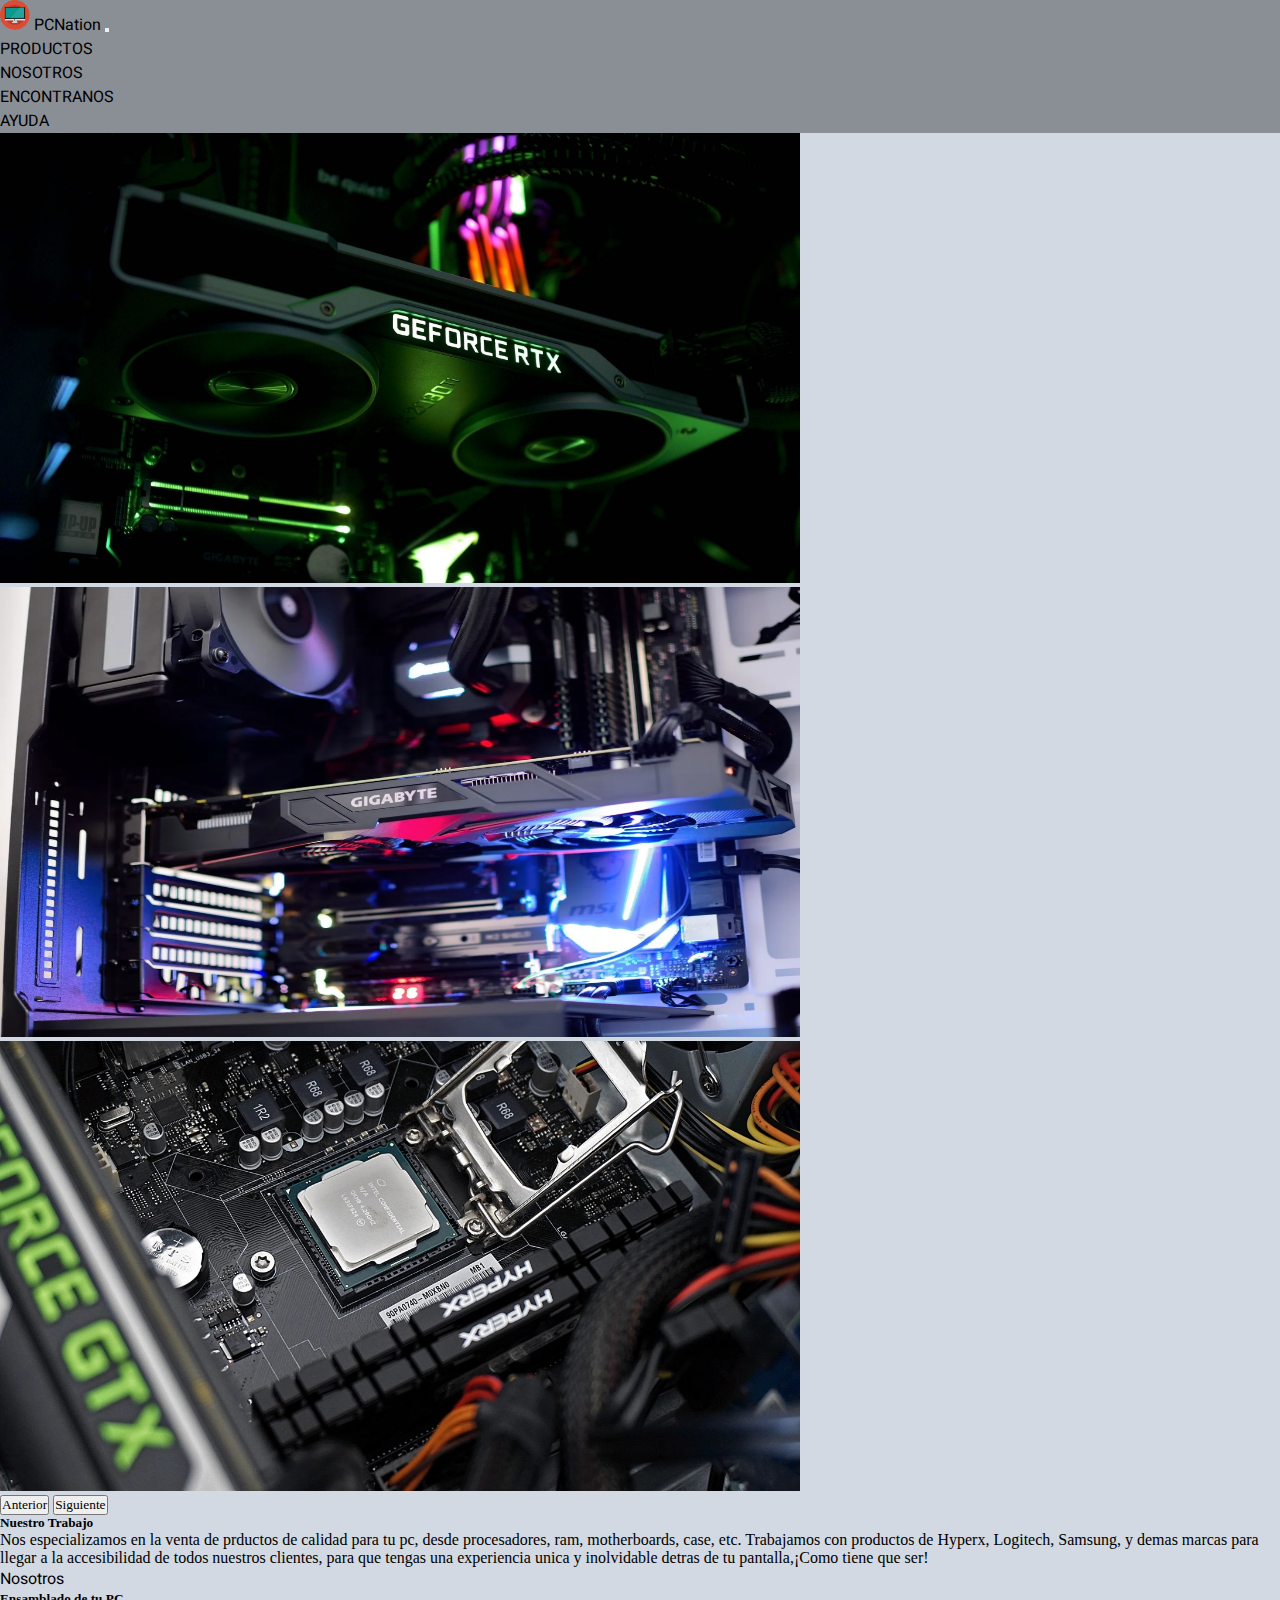
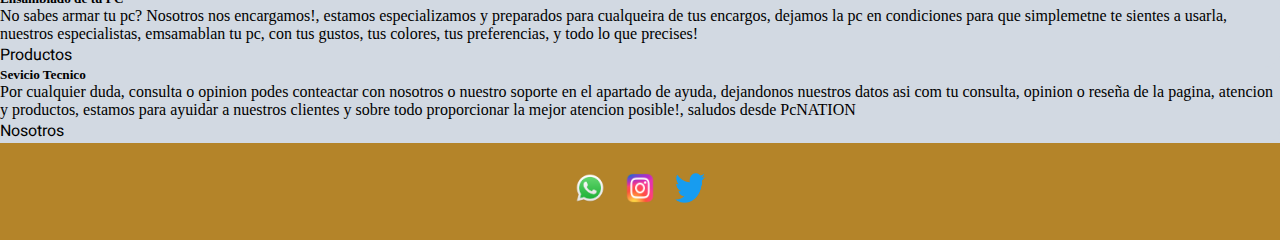
<file: index.html>
<!DOCTYPE html>
<html lang="en">
<head>
    <meta charset="UTF-8">
    <meta http-equiv="X-UA-Compatible" content="IE=edge">
    <meta name="viewport" content="width=device-width, initial-scale=1.0">
    <meta name="keywords" content="Componentes de PC,Computadoras de escritorio, Laptops, Accesorios de computador,Procesadores, Tarjetas gráficas, Memoria RAM, Discos duros, Tarjetas madre, Fuentes de poder,Monitores, Teclados, Ratones. Altavoces. Auriculares, Cables y adaptadores, Ensamblaje de PC, Configuraciones personalizadas, Ofertas especiales, Envío gratis, Garantía de calidad, Servicio al cliente, Pagos seguros">
    <meta name="description" content="Home de PcNation, una pagina encofcada en la venta y ensamblado de pc, asi como de software y hardware, con servicio, ayuda y atencion al cliente, nuestras sucursales y productos, donde podras ver de primera mano todo lo que tenemos para ofrecer y las distintas pagina que tienes por navegar dentro de nuestro sitio.">
    <link rel="stylesheet" href="/sass/style.css">
    <link href="https://cdn.jsdelivr.net/npm/bootstrap@5.1.3/dist/css/bootstrap.min.css" rel="stylesheet" integrity="sha384-1BmE4kWBq78iYhFldvKuhfTAU6auU8tT94WrHftjDbrCEXSU1oBoqyl2QvZ6jIW3" crossorigin="anonymous">
    <title>Tienda de ejemplo</title>
</head>
<body>
  <header class="position-sticky">
    <nav class="navbar navbar-expand-lg bg-body-tertiary">
      <div class="container-fluid">
        <a class="navbar-brand" href="/index.html">
          <img src="/imagenes/my-pc-icon-30.png" alt="PcNation Logo">
          PCNation
        </a>
        <button class="navbar-toggler" type="button" data-bs-toggle="collapse" data-bs-target="#navbarNav" aria-controls="navbarNav" aria-expanded="false" aria-label="Toggle navigation">
          <span class="navbar-toggler-icon bg-light"></span>
        </button>
        <div class="collapse navbar-collapse" id="navbarNav">
          <ul class="navbar-nav">
            <li class="nav-item">
              <a class="nav-link active text-black" aria-current="page" href="/paginas/productos.html">PRODUCTOS</a>
            </li>
            <li class="nav-item">
              <a class="nav-link text-black" href="/paginas/nosotros.html">NOSOTROS</a>
            </li>
            <li class="nav-item">
              <a class="nav-link text-black" href="/paginas/encontranos.html">ENCONTRANOS</a>
            </li>
            <li class="nav-item">
              <a class="nav-link text-black" href="/paginas/ayuda.html">AYUDA</a>
            </li>            
        </ul>
      </div>
    </div>
    </nav>
  </header>
    
    <div id="carouselExampleFade" class="carousel slide carousel-fade" data-bs-ride="carousel">
        <div class="carousel-inner">
          <div class="carousel-item active">
            <img src="/imagenes/img-AQE0WPx4lGUQbpey.jpg" class="d-block w-100 img-fluid" alt="...">
          </div>
          <div class="carousel-item">
            <img src="/imagenes/componentes-te-interesa-actualizar-quieres-mejorar-experiencia-gaming-pc-2491809.webp" class="d-block w-100 img-fluid" alt="...">
          </div>
          <div class="carousel-item">
            <img src="/imagenes/1366_2000.jpg" class="d-block w-100 img-fluid" alt="...">
          </div>
        </div>
        <button class="carousel-control-prev" type="button" data-bs-target="#carouselExampleFade" data-bs-slide="prev">
          <span class="carousel-control-prev-icon" aria-hidden="true"></span>
          <span class="visually-hidden">Anterior</span>
        </button>
        <button class="carousel-control-next" type="button" data-bs-target="#carouselExampleFade" data-bs-slide="next">
          <span class="carousel-control-next-icon" aria-hidden="true"></span>
          <span class="visually-hidden">Siguiente</span>
        </button>
      </div>

      <div class="container row">
        <div class="col-4">
          <div class="card-body">
            <h5 class="card-title">Nuestro Trabajo</h5>
            <p class="card-text" >   Nos especializamos en la venta de prductos de calidad para tu pc, desde procesadores, ram, motherboards, case, etc. Trabajamos con productos de Hyperx, Logitech, Samsung, y demas marcas para llegar a la accesibilidad de todos nuestros clientes, para que tengas una experiencia unica y inolvidable detras de tu pantalla,¡Como tiene que ser!</p>
            <a href="/paginas/nosotros.html" class="btn btn-primary bg-black">Nosotros</a>
          </div>
        </div>
        
        <div class="col-4">
          <div class="card-body">
              <h5 class="card-title">Ensamblado de tu PC</h5>
              <p class="card-text">No sabes armar tu pc? Nosotros nos encargamos!, estamos especializamos y preparados para cualqueira de tus encargos, dejamos la pc en condiciones para que simplemetne te sientes a usarla, nuestros especialistas, emsamablan tu pc, con tus gustos, tus colores, tus preferencias, y todo lo que precises!</p>
              <a href="/paginas/productos.html" class="btn btn-primary bg-black">Productos</a>
          </div>
        </div>

        <div class="col-4">
          <div class="card-body">
            <h5 class="card-title">Sevicio Tecnico</h5>
            <p class="card-text" >Por cualquier duda, consulta o opinion podes conteactar con nosotros o nuestro soporte en el apartado de ayuda, dejandonos nuestros datos asi com tu consulta, opinion o reseña de la pagina, atencion y productos, estamos para ayuidar a nuestros clientes y sobre todo proporcionar la mejor atencion posible!, saludos desde PcNATION</p>
            <a href="/paginas/nosotros.html" class="btn btn-primary bg-black">Nosotros</a>
          </div>
        </div>
      </div>


    <footer>
        <div class="logos-redes">
            <ul>
                <li><a href="https://www.whatsapp.com/?lang=es" target="_blank"><img class="img-whatsapp" src="/imagenes/600px-Whatsapp_logo_svg.png" alt="Whatsapp"></a></li>
                <li><a href="https://www.instagram.com/" target="_blank"><img class="img-instagram" src="/imagenes/Instagram-Logo-2016.png" alt="Instagram"></a></li>
                <li><a href="https://twitter.com/?lang=es" target="_blank"><img class="img-twitter" src="/imagenes/Twitter-logo.svg.png" alt="Twitter"></a></li>
            </ul>
        </div>
    </footer>
    
    <script src="https://cdn.jsdelivr.net/npm/bootstrap@5.1.3/dist/js/bootstrap.bundle.min.js" integrity="sha384-ka7Sk0Gln4gmtz2MlQnikT1wXgYsOg+OMhuP+IlRH9sENBO0LRn5q+8nbTov4+1p" crossorigin="anonymous"></script>

</body>
</html>
</file>
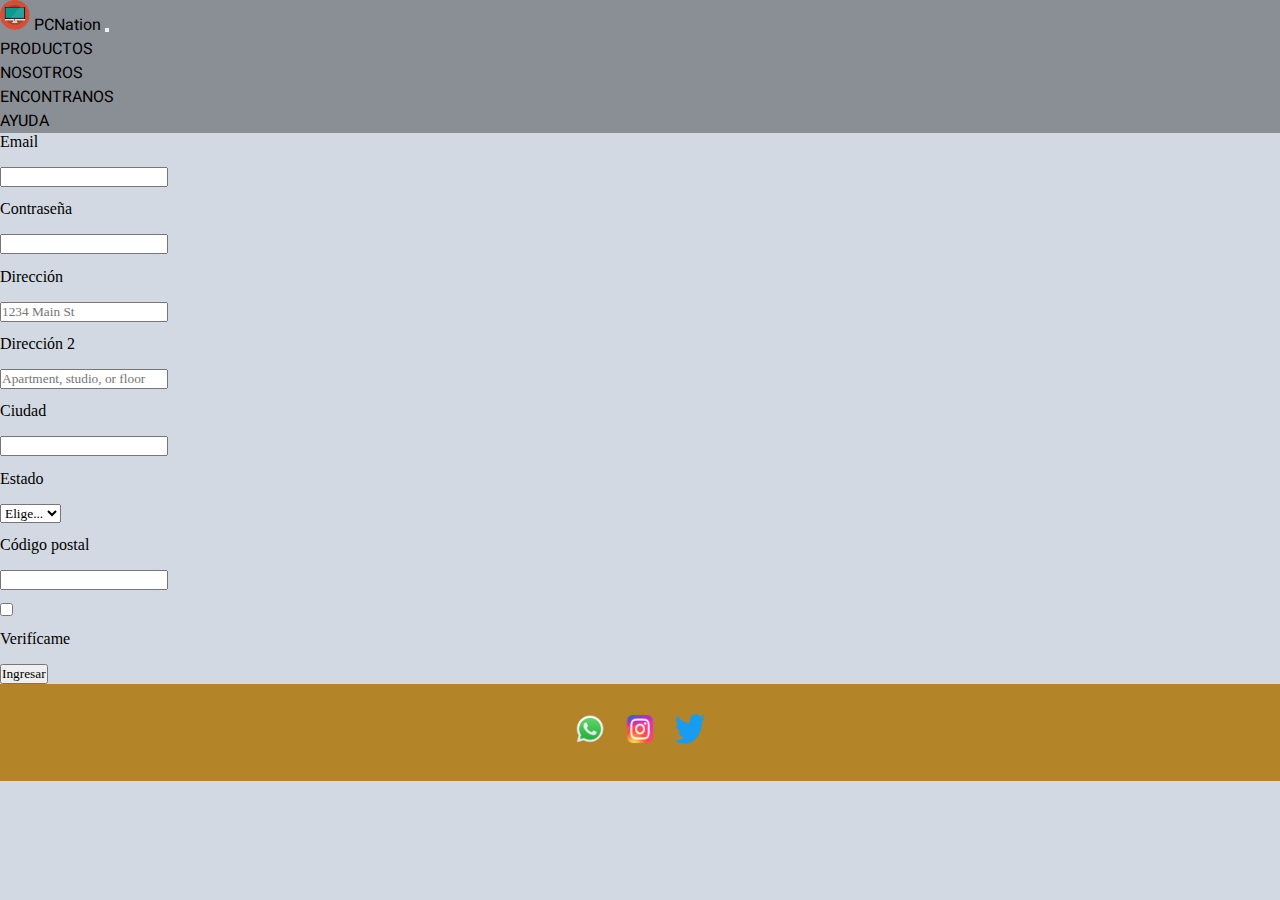
<file: paginas/ayuda.html>
<!DOCTYPE html>
<html lang="en">
<head>
    <meta charset="UTF-8">
    <meta http-equiv="X-UA-Compatible" content="IE=edge">
    <meta name="viewport" content="width=device-width, initial-scale=1.0">
    <meta name="keywords" content="Componentes de PC,Computadoras de escritorio, Laptops, Accesorios de computador,Procesadores, Tarjetas gráficas, Memoria RAM, Discos duros, Tarjetas madre, Fuentes de poder,Monitores, Teclados, Ratones. Altavoces. Auriculares, Cables y adaptadores, Ensamblaje de PC, Configuraciones personalizadas, Ofertas especiales, Envío gratis, Garantía de calidad, Servicio al cliente, Pagos seguros">
    <meta name="description" content="Pagina de Soporte y ayuda de PcNation, con atencion al cliente y un apartado de contacto donde podras presentar quejas, consultar, solicitar un reembolso o servicio tecnico">
    <link href="https://cdn.jsdelivr.net/npm/bootstrap@5.1.3/dist/css/bootstrap.min.css" rel="stylesheet" integrity="sha384-1BmE4kWBq78iYhFldvKuhfTAU6auU8tT94WrHftjDbrCEXSU1oBoqyl2QvZ6jIW3" crossorigin="anonymous">
    <link rel="stylesheet" href="/sass/style.css">
    <title>Ayuda</title>
</head>
<body>
  <header class="position-sticky">
    <nav class="navbar navbar-expand-lg bg-body-tertiary">
      <div class="container-fluid">
        <a class="navbar-brand" href="/index.html">
          <img src="/imagenes/my-pc-icon-30.png" alt="PcNation Logo">
          PCNation
        </a>
        <button class="navbar-toggler" type="button" data-bs-toggle="collapse" data-bs-target="#navbarNav" aria-controls="navbarNav" aria-expanded="false" aria-label="Toggle navigation">
          <span class="navbar-toggler-icon bg-light"></span>
        </button>
        <div class="collapse navbar-collapse" id="navbarNav">
          <ul class="navbar-nav">
            <li class="nav-item">
              <a class="nav-link active text-black" aria-current="page" href="oroductos">PRODUCTOS</a>
            </li>
            <li class="nav-item">
              <a class="nav-link text-black" href="nosotros.html">NOSOTROS</a>
            </li>
            <li class="nav-item">
              <a class="nav-link text-black" href="encontranos.html">ENCONTRANOS</a>
            </li>
            <li class="nav-item">
              <a class="nav-link text-black" href="ayuda.html">AYUDA</a>
            </li>            
        </ul>
      </div>
    </div>
    </nav>
  </header>


    <form class="row g-3">
        <div class="col-md-6">
          <label for="inputEmail4" class="form-label">Email</label>
          <input type="email" class="form-control" id="inputEmail4">
        </div>
        <div class="col-md-6">
          <label for="inputPassword4" class="form-label">Contraseña</label>
          <input type="password" class="form-control" id="inputPassword4">
        </div>
        <div class="col-12">
          <label for="inputAddress" class="form-label">Dirección</label>
          <input type="text" class="form-control" id="inputAddress" placeholder="1234 Main St">
        </div>
        <div class="col-12">
          <label for="inputAddress2" class="form-label">Dirección 2</label>
          <input type="text" class="form-control" id="inputAddress2" placeholder="Apartment, studio, or floor">
        </div>
        <div class="col-md-6">
          <label for="inputCity" class="form-label">Ciudad</label>
          <input type="text" class="form-control" id="inputCity">
        </div>
        <div class="col-md-4">
          <label for="inputState" class="form-label">Estado</label>
          <select id="inputState" class="form-select">
            <option selected>Elige...</option>
            <option>...</option>
          </select>
        </div>
        <div class="col-md-2">
          <label for="inputZip" class="form-label">Código postal</label>
          <input type="text" class="form-control" id="inputZip">
        </div>
        <div class="col-12">
          <div class="form-check">
            <input class="form-check-input" type="checkbox" id="gridCheck">
            <label class="form-check-label" for="gridCheck">
              Verifícame
            </label>
          </div>
        </div>
        <div class="col-12">
          <button type="submit" class="btn btn-primary">Ingresar</button>
        </div>
      </form>

    <footer>
        <div class="logos-redes">
            <ul>
                <li><a href="https://www.whatsapp.com/?lang=es" target="_blank"><img class="img-whatsapp" src="/imagenes/600px-Whatsapp_logo_svg.png" alt="Whatsapp"></a></li>
                <li><a href="https://www.instagram.com/" target="_blank"><img class="img-instagram" src="/imagenes/Instagram-Logo-2016.png" alt="Instagram"></a></li>
                <li><a href="https://twitter.com/?lang=es" target="_blank"><img class="img-twitter" src="/imagenes/Twitter-logo.svg.png" alt="Twitter"></a></li>
            </ul>
        </div>
    </footer>
    
    <script src="https://cdn.jsdelivr.net/npm/bootstrap@5.1.3/dist/js/bootstrap.bundle.min.js" integrity="sha384-ka7Sk0Gln4gmtz2MlQnikT1wXgYsOg+OMhuP+IlRH9sENBO0LRn5q+8nbTov4+1p" crossorigin="anonymous"></script>
</body>
</html>
</file>
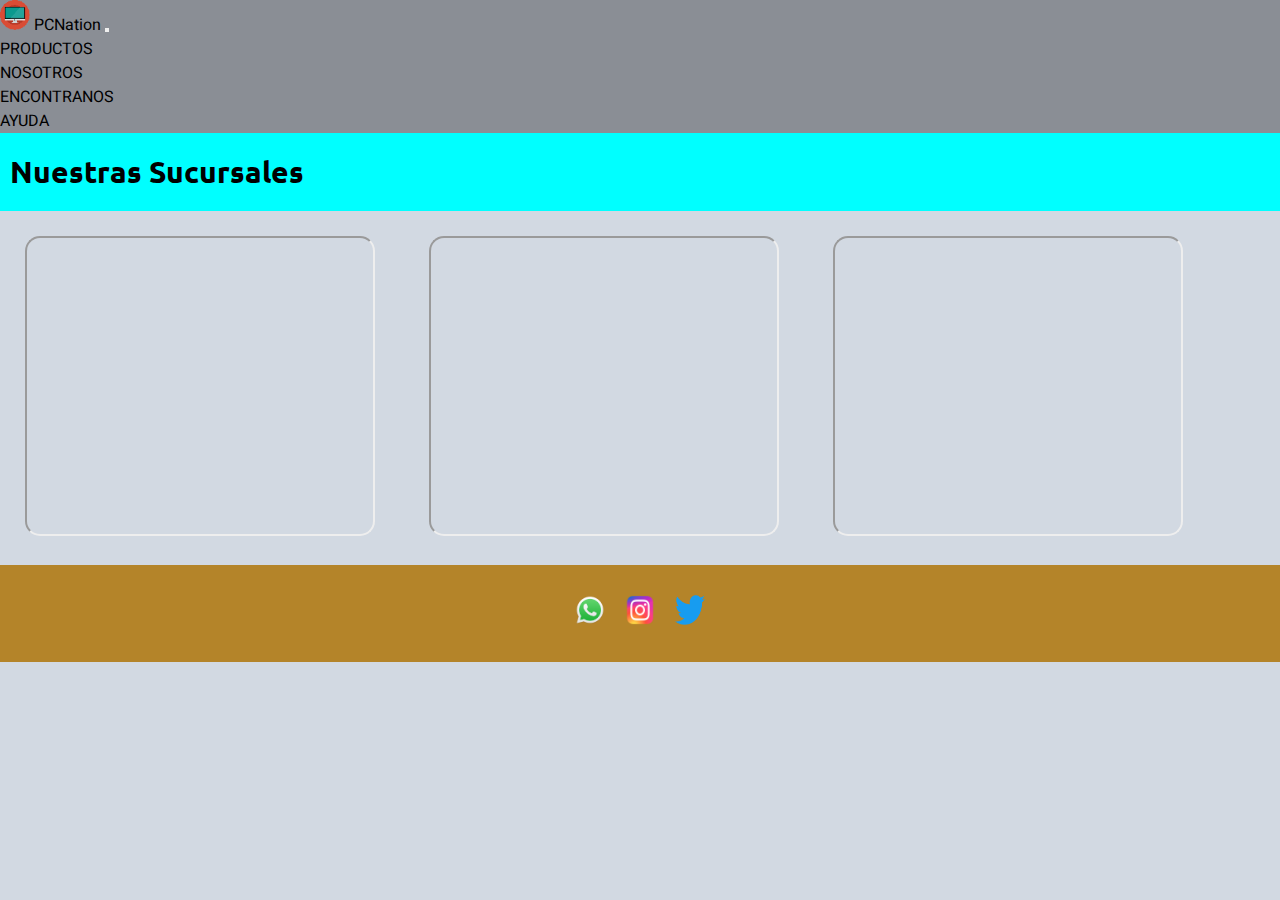
<file: paginas/encontranos.html>
<!DOCTYPE html>
<html lang="en">
<head>
    <meta charset="UTF-8">
    <meta http-equiv="X-UA-Compatible" content="IE=edge">
    <meta name="viewport" content="width=device-width, initial-scale=1.0">
    <meta name="keywords" content="Componentes de PC,Computadoras de escritorio, Laptops, Accesorios de computador,Procesadores, Tarjetas gráficas, Memoria RAM, Discos duros, Tarjetas madre, Fuentes de poder,Monitores, Teclados, Ratones. Altavoces. Auriculares, Cables y adaptadores, Ensamblaje de PC, Configuraciones personalizadas, Ofertas especiales, Envío gratis, Garantía de calidad, Servicio al cliente, Pagos seguros">
    <meta name="description" content="Pagina de PcNation que se ncarga de referirte a nuestras sucursales en caso de servicio tecnico o compra en mano, dandote un turno en alguno de nuestros locales donde podras comprar interactuar con nuestro servicio al cliente y consultar cualquier cosa para despejrar tus dudas sobre tu compra o servicio">
    <link href="https://cdn.jsdelivr.net/npm/bootstrap@5.1.3/dist/css/bootstrap.min.css" rel="stylesheet" integrity="sha384-1BmE4kWBq78iYhFldvKuhfTAU6auU8tT94WrHftjDbrCEXSU1oBoqyl2QvZ6jIW3" crossorigin="anonymous">
    <link rel="stylesheet" href="/sass/style.css">
    <title>Encontranos</title>
</head>
<body>
    <header class="position-sticky">
        <nav class="navbar navbar-expand-lg bg-body-tertiary">
          <div class="container-fluid">
            <a class="navbar-brand" href="/index.html">
              <img src="/imagenes/my-pc-icon-30.png" alt="PcNation Logo">
              PCNation
            </a>
            <button class="navbar-toggler" type="button" data-bs-toggle="collapse" data-bs-target="#navbarNav" aria-controls="navbarNav" aria-expanded="false" aria-label="Toggle navigation">
              <span class="navbar-toggler-icon bg-light"></span>
            </button>
            <div class="collapse navbar-collapse" id="navbarNav">
              <ul class="navbar-nav">
                <li class="nav-item">
                  <a class="nav-link active text-black" aria-current="page" href="productos.html">PRODUCTOS</a>
                </li>
                <li class="nav-item">
                  <a class="nav-link text-black" href="nosotros.html">NOSOTROS</a>
                </li>
                <li class="nav-item">
                  <a class="nav-link text-black" href="encontranos.html">ENCONTRANOS</a>
                </li>
                <li class="nav-item">
                  <a class="nav-link text-black" href="ayuda.html">AYUDA</a>
                </li>            
            </ul>
          </div>
        </div>
        </nav>
      </header>

    <main class="main-encontranos">
        <h2 class="titulo-encontranos">Nuestras Sucursales</h2>
    </main>

    <section class="sucursales">
        <div class="locales">
            <ul>
                <li class="local"><iframe src="https://www.google.com/maps/d/embed?mid=1WgHtLlBXBiNLTEOPA6yBO7spyE4&hl=en_US&ehbc=2E312F" width="640" height="480"></iframe>
                </li>
                <li class="local"><iframe src="https://www.google.com/maps/d/embed?mid=1WgHtLlBXBiNLTEOPA6yBO7spyE4&hl=en_US&ehbc=2E312F" width="640" height="480"></iframe>
                </li>
                <li class="local"><iframe src="https://www.google.com/maps/d/embed?mid=1WgHtLlBXBiNLTEOPA6yBO7spyE4&hl=en_US&ehbc=2E312F" width="640" height="480"></iframe>
                </li>
            </ul>
        </div>
    </section>

    <footer>
        <div class="logos-redes">
            <ul>
                <li><a href="https://www.whatsapp.com/?lang=es" target="_blank"><img class="img-whatsapp" src="/imagenes/600px-Whatsapp_logo_svg.png" alt="Whatsapp"></a></li>
                <li><a href="https://www.instagram.com/" target="_blank"><img class="img-instagram" src="/imagenes/Instagram-Logo-2016.png" alt="Instagram"></a></li>
                <li><a href="https://twitter.com/?lang=es" target="_blank"><img class="img-twitter" src="/imagenes/Twitter-logo.svg.png" alt="Twitter"></a></li>
            </ul>
        </div>
    </footer>
    

    <script src="https://cdn.jsdelivr.net/npm/bootstrap@5.1.3/dist/js/bootstrap.bundle.min.js" integrity="sha384-ka7Sk0Gln4gmtz2MlQnikT1wXgYsOg+OMhuP+IlRH9sENBO0LRn5q+8nbTov4+1p" crossorigin="anonymous"></script>
</body>
</html>
</file>
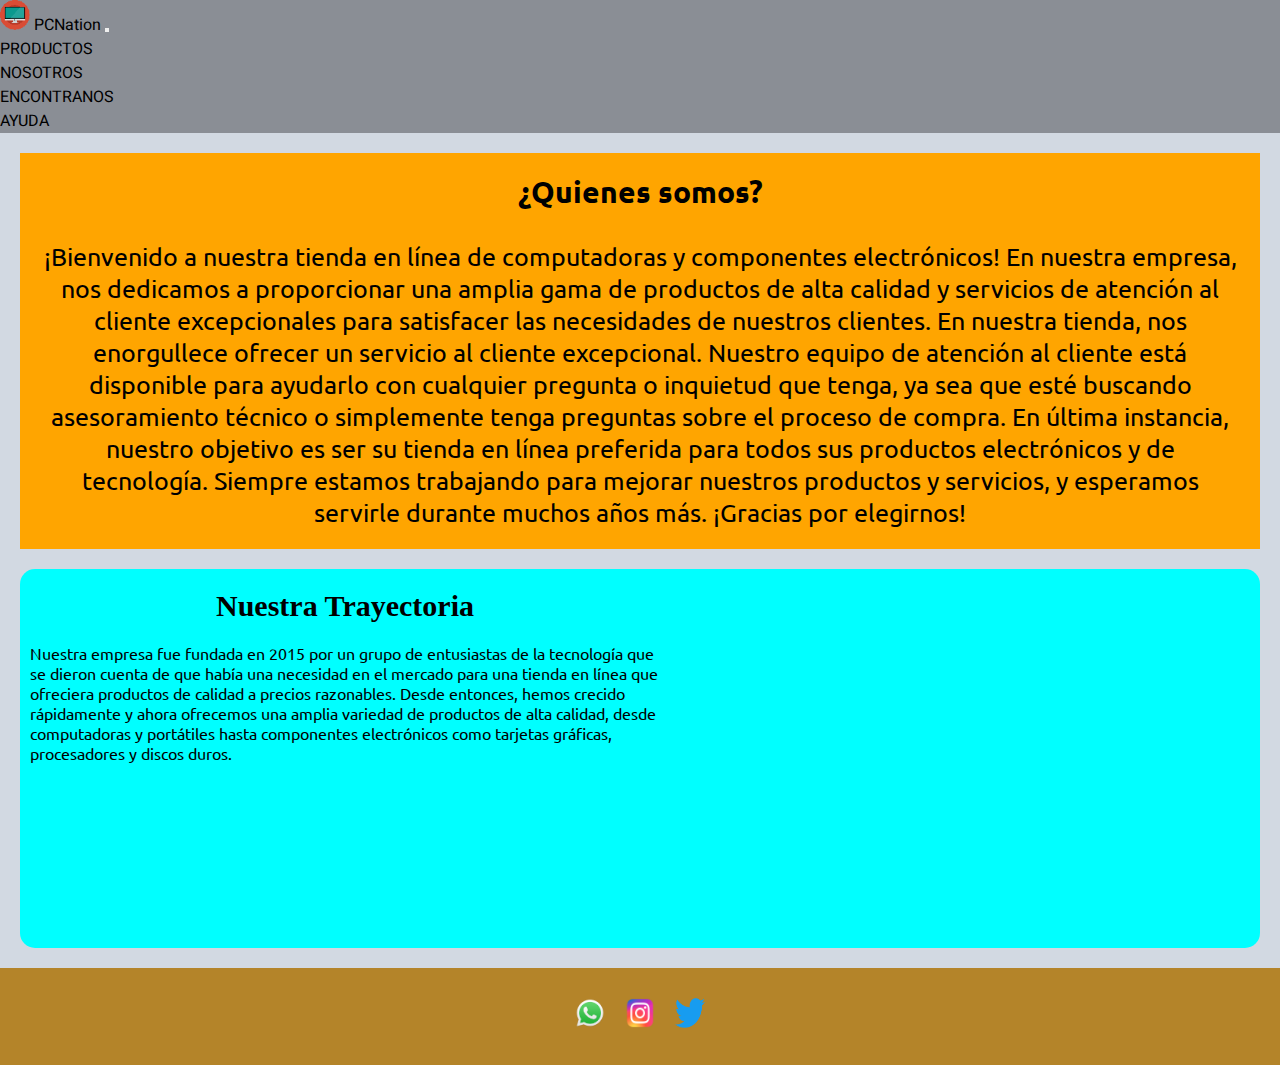
<file: paginas/nosotros.html>
<!DOCTYPE html>
<html lang="en">
<head>
    <meta charset="UTF-8">
    <meta http-equiv="X-UA-Compatible" content="IE=edge">
    <meta name="viewport" content="width=device-width, initial-scale=1.0">
    <meta name="keywords" content="Componentes de PC,Computadoras de escritorio, Laptops, Accesorios de computador,Procesadores, Tarjetas gráficas, Memoria RAM, Discos duros, Tarjetas madre, Fuentes de poder,Monitores, Teclados, Ratones. Altavoces. Auriculares, Cables y adaptadores, Ensamblaje de PC, Configuraciones personalizadas, Ofertas especiales, Envío gratis, Garantía de calidad, Servicio al cliente, Pagos seguros">
    <meta name="description" content="Pagina de PcNation que se ocupa de mostrarte nuestros años de trayectoria y por que hacemos lo que hacemos, nuestros inicios y lo que ofrecemos con total seguridad y procurando el bienestar y confort del cliente a la hora de comprar, sin vueltas, con compra de productos y ensamblado de las mismas para el cliente"> 
    <link href="https://cdn.jsdelivr.net/npm/bootstrap@5.1.3/dist/css/bootstrap.min.css" rel="stylesheet" integrity="sha384-1BmE4kWBq78iYhFldvKuhfTAU6auU8tT94WrHftjDbrCEXSU1oBoqyl2QvZ6jIW3" crossorigin="anonymous">
    <link rel="stylesheet" href="/sass/style.css">
    <title>Nosotros</title>
</head>
<body>
    <header class="position-sticky">
        <nav class="navbar navbar-expand-lg bg-body-tertiary">
          <div class="container-fluid">
            <a class="navbar-brand" href="/index.html">
              <img src="/imagenes/my-pc-icon-30.png" alt="PcNation Logo">
              PCNation
            </a>
            <button class="navbar-toggler" type="button" data-bs-toggle="collapse" data-bs-target="#navbarNav" aria-controls="navbarNav" aria-expanded="false" aria-label="Toggle navigation">
              <span class="navbar-toggler-icon bg-light"></span>
            </button>
            <div class="collapse navbar-collapse" id="navbarNav">
              <ul class="navbar-nav">
                <li class="nav-item">
                  <a class="nav-link active text-black" aria-current="page" href="productos.html">PRODUCTOS</a>
                </li>
                <li class="nav-item">
                  <a class="nav-link text-black" href="/paginas/nosotros.html">NOSOTROS</a>
                </li>
                <li class="nav-item">
                  <a class="nav-link text-black" href="encontranos.html">ENCONTRANOS</a>
                </li>
                <li class="nav-item">
                  <a class="nav-link text-black" href="ayuda.html">AYUDA</a>
                </li>            
            </ul>
          </div>
        </div>
        </nav>
      </header>

    <main class="main-nosotros">
        <div>
            <h2 class="titulo-nosotros">¿Quienes somos?</h2>
            <article>
                <p>¡Bienvenido a nuestra tienda en línea de computadoras y componentes electrónicos! En nuestra empresa, nos dedicamos a proporcionar una amplia gama de productos de alta calidad y servicios de atención al cliente excepcionales para satisfacer las necesidades de nuestros clientes.

                    En nuestra tienda, nos enorgullece ofrecer un servicio al cliente excepcional. Nuestro equipo de atención al cliente está disponible para ayudarlo con cualquier pregunta o inquietud que tenga, ya sea que esté buscando asesoramiento técnico o simplemente tenga preguntas sobre el proceso de compra.

En última instancia, nuestro objetivo es ser su tienda en línea preferida para todos sus productos electrónicos y de tecnología. Siempre estamos trabajando para mejorar nuestros productos y servicios, y esperamos servirle durante muchos años más. ¡Gracias por elegirnos!

                </p>
            </article>
        </div>
    </main>

    <section class="section-nosotros">
        <div class="trayectoria">
            <h2 class="titulo-trayectoria">Nuestra Trayectoria</h2>
            <p>Nuestra empresa fue fundada en 2015 por un grupo de entusiastas de la tecnología que se dieron cuenta de que había una necesidad en el mercado para una tienda en línea que ofreciera productos de calidad a precios razonables. Desde entonces, hemos crecido rápidamente y ahora ofrecemos una amplia variedad de productos de alta calidad, desde computadoras y portátiles hasta componentes electrónicos como tarjetas gráficas, procesadores y discos duros.</p>
        </div>
        <div>
            <iframe width="560" height="315" src="https://www.youtube.com/embed/mHPpYnDq6ck" title="YouTube video player" frameborder="0" allow="accelerometer; autoplay; clipboard-write; encrypted-media; gyroscope; picture-in-picture; web-share" allowfullscreen></iframe>
        </div>
    </section>

    <footer>
        <div class="logos-redes">
            <ul>
                <li><a href="https://www.whatsapp.com/?lang=es" target="_blank"><img class="img-whatsapp" src="/imagenes/600px-Whatsapp_logo_svg.png" alt="Whatsapp"></a></li>
                <li><a href="https://www.instagram.com/" target="_blank"><img class="img-instagram" src="/imagenes/Instagram-Logo-2016.png" alt="Instagram"></a></li>
                <li><a href="https://twitter.com/?lang=es" target="_blank"><img class="img-twitter" src="/imagenes/Twitter-logo.svg.png" alt="Twitter"></a></li>
            </ul>
        </div>
    </footer>

   
    <script src="https://cdn.jsdelivr.net/npm/bootstrap@5.1.3/dist/js/bootstrap.bundle.min.js" integrity="sha384-ka7Sk0Gln4gmtz2MlQnikT1wXgYsOg+OMhuP+IlRH9sENBO0LRn5q+8nbTov4+1p" crossorigin="anonymous"></script>
</body>
</html>
</file>
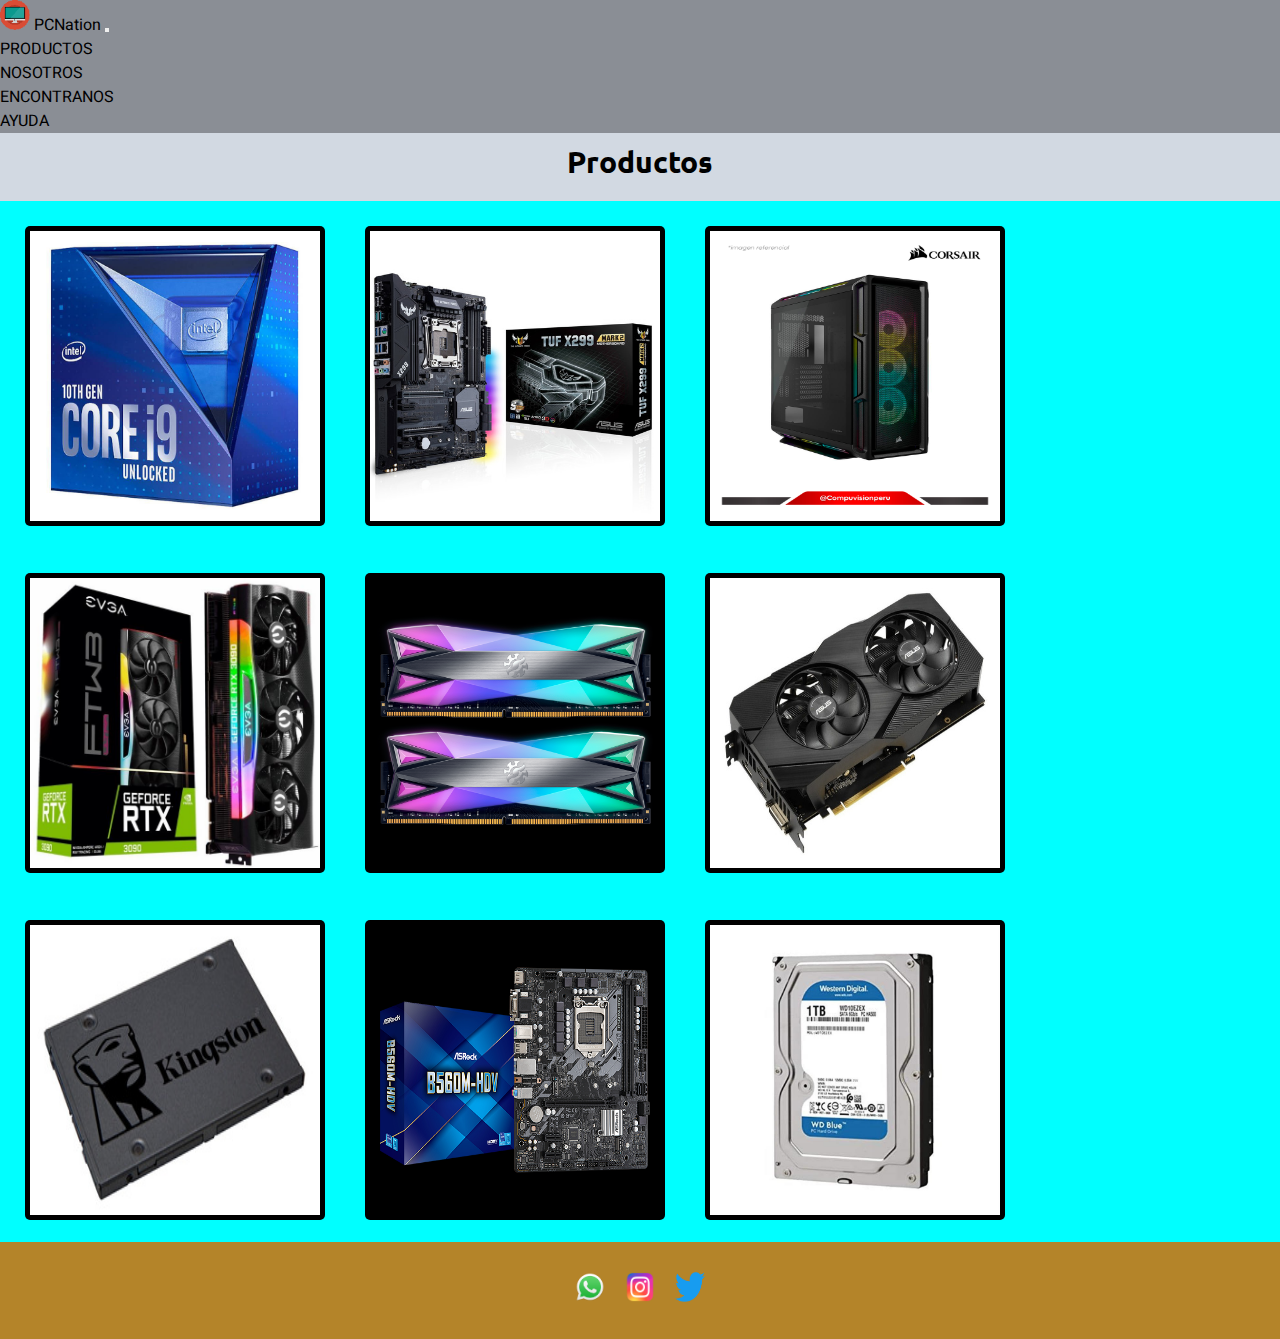
<file: paginas/productos.html>
<!DOCTYPE html>
<html lang="en">
<head>
    <meta charset="UTF-8">
    <meta http-equiv="X-UA-Compatible" content="IE=edge">
    <meta name="viewport" content="width=device-width, initial-scale=1.0">
    <meta name="keywords" content="Componentes de PC,Computadoras de escritorio, Laptops, Accesorios de computador,Procesadores, Tarjetas gráficas, Memoria RAM, Discos duros, Tarjetas madre, Fuentes de poder,Monitores, Teclados, Ratones. Altavoces. Auriculares, Cables y adaptadores, Ensamblaje de PC, Configuraciones personalizadas, Ofertas especiales, Envío gratis, Garantía de calidad, Servicio al cliente, Pagos seguros">
    <meta name="description" content="Pagina de productos de PcNation, donde podras agregar los componentes que quieras a tu carrita asi como elegir si ser ensamblado o no, la forma en que quieres recibirlo, el lugar y el destinatario y distintas opciones que agregamos con tus compras de forma segura y rapida. Con envios a todo el pais AR ">
    <link href="https://cdn.jsdelivr.net/npm/bootstrap@5.1.3/dist/css/bootstrap.min.css" rel="stylesheet" integrity="sha384-1BmE4kWBq78iYhFldvKuhfTAU6auU8tT94WrHftjDbrCEXSU1oBoqyl2QvZ6jIW3" crossorigin="anonymous">
    <link rel="stylesheet" href="/sass/style.css">
    <title>Productos</title>
</head>
<body>
    <header class="position-sticky">
        <nav class="navbar navbar-expand-lg bg-body-tertiary">
          <div class="container-fluid">
            <a class="navbar-brand" href="/index.html">
              <img src="/imagenes/my-pc-icon-30.png" alt="PcNation Logo">
              PCNation
            </a>
            <button class="navbar-toggler" type="button" data-bs-toggle="collapse" data-bs-target="#navbarNav" aria-controls="navbarNav" aria-expanded="false" aria-label="Toggle navigation">
              <span class="navbar-toggler-icon bg-light"></span>
            </button>
            <div class="collapse navbar-collapse" id="navbarNav">
              <ul class="navbar-nav">
                <li class="nav-item">
                  <a class="nav-link active text-black" aria-current="page" href="productos.html">PRODUCTOS</a>
                </li>
                <li class="nav-item">
                  <a class="nav-link text-black" href="nosotros.html">NOSOTROS</a>
                </li>
                <li class="nav-item">
                  <a class="nav-link text-black" href="encontranos.html">ENCONTRANOS</a>
                </li>
                <li class="nav-item">
                  <a class="nav-link text-black" href="ayuda.html">AYUDA</a>
                </li>            
            </ul>
          </div>
        </div>
        </nav>
      </header>

    <div>
        <h2 class="titulo-producto">Productos</h2>
    </div>

    <main class="main-productos">
        <div class="productos-galeria">
            <a href="">
                <img src="../imagenes/Core-i9-10th-unlock-9.jpg" alt="">
            </a> 
            <a href="">
                <img src="../imagenes/D_NQ_NP_876019-MLA26100050934_092017-O.jpg" alt="">
            </a> 
            <a href="">
                <img src="../imagenes/DrkcBLmQQWEUTwYfteiOOwzqobNrgNUj54C6GpNWBRrVEG0xlZC0L2g0Uui072a3xc04IDQJU8eYEVMq.jpg" alt="">
            </a>
            <a href="">
                <img src="../imagenes/video-geforce-rtx-3090-24gb-evga-ftw3-ultra-icx3-argb-0.jpg" alt="">
            </a>
            <a href="">
                <img src="/imagenes/1599587107_1598533911_productgallery38.png" alt="">
            </a>
            <a href="">
                <img src="/imagenes/D_NQ_NP_696492-MLA49851449808_052022-W.jpg" alt="">
            </a>
            <a href="">
                <img src="/imagenes/D_NQ_NP_648731-MLA53244273221_012023-V.jpg" alt="">
            </a>
            <a href="">
                <img src="/imagenes/B560M-HDV(M1).png" alt="">
            </a>
            <a href="">
                <img src="/imagenes/1058-producto-41bbf3jdenl-sx500-sy500-cr-0-0-500-500-8224.jpg" alt="">
            </a>
        </div>
    </main>

    <footer>
        <div class="logos-redes">
            <ul>
                <li><a href="https://www.whatsapp.com/?lang=es" target="_blank"><img class="img-whatsapp" src="/imagenes/600px-Whatsapp_logo_svg.png" alt="Whatsapp"></a></li>
                <li><a href="https://www.instagram.com/" target="_blank"><img class="img-instagram" src="/imagenes/Instagram-Logo-2016.png" alt="Instagram"></a></li>
                <li><a href="https://twitter.com/?lang=es" target="_blank"><img class="img-twitter" src="/imagenes/Twitter-logo.svg.png" alt="Twitter"></a></li>
                
            </ul>
        </div>
    </footer>
    
    

    <script src="https://cdn.jsdelivr.net/npm/bootstrap@5.1.3/dist/js/bootstrap.bundle.min.js" integrity="sha384-ka7Sk0Gln4gmtz2MlQnikT1wXgYsOg+OMhuP+IlRH9sENBO0LRn5q+8nbTov4+1p" crossorigin="anonymous"></script>
</body>
</html>
</file>
<file: sass/style.css>
@import url("https://fonts.googleapis.com/css2?family=Gloock&family=Heebo:wght@300;400;700&family=Roboto+Mono:ital,wght@1,300&family=Ubuntu:wght@400;500;700&display=swap");
.card-body {
  background-color: #d2d9e2;
  border-radius: 15px;
  font-family: "Heebo", sans-serif;
}

.carousel-item img {
  width: 800px;
  height: 450px;
}

.main-productos {
  background-color: aqua;
  display: flex;
}

div .titulo-producto {
  font-family: "Ubuntu", sans-serif;
  margin-bottom: 10px;
  padding: 10px 10px;
  font-size: 30px;
  text-align: center;
  color: black;
}

main .main-productos {
  background-color: aqua;
  display: flex;
}
main .productos-galeria {
  display: grid;
  grid-template-columns: repeat(3, 1fr);
  grid-template-rows: repeat(3, 1fr);
  gap: 10px;
  margin-top: 10px;
  margin-left: 10px;
}
main img {
  height: 300px;
  width: 300px;
  padding: 5px 5px;
  margin: 15px 15px;
  background-color: black;
  border-radius: 5px;
}

.main-nosotros {
  display: flex;
  margin: 20px 20px;
  padding: 10px 10px;
  background-color: orange;
}

.main-nosotros div .titulo-nosotros {
  font-family: "Ubuntu", sans-serif;
  margin-bottom: 10px;
  padding: 10px 10px;
  font-size: 30px;
  text-align: center;
}

.main-nosotros div p {
  font-size: larger;
  font-size: 25px;
  text-align: left;
  padding: 10px 10px;
  font-family: "Ubuntu", sans-serif;
  text-align: center;
}

.section-nosotros {
  display: flex;
  margin: 20px 20px;
  padding: 10px 10px;
  background-color: aqua;
  border-radius: 15px;
}

.section-nosotros div .titulo-trayectoria {
  margin-bottom: 10px;
  padding: 10px 10px;
  font-size: 30px;
  text-align: center;
}

.section-nosotros div p {
  font-family: "Ubuntu", sans-serif;
}

.section-nosotros div iframe {
  border-radius: 15px;
  margin: 20px 15px;
}

.main-encontranos {
  background-color: aqua;
  display: flex;
}

.main-encontranos h2 {
  font-family: "Ubuntu", sans-serif;
  margin-bottom: 10px;
  padding: 10px 10px;
  font-size: 30px;
  text-align: center;
  margin-top: 10px;
}

section div ul li iframe {
  border-radius: 15px;
  height: 300px;
  width: 350px;
}

section div ul li {
  margin: 10px 10px;
  padding: 15px 15px;
  display: inline-block;
}

.main-ayuda {
  background-color: aqua;
  margin-left: 20px;
  margin-right: 20px;
  display: flex;
  margin-top: 50px;
  padding: 10px;
  margin-bottom: 20px;
  border-radius: 15px;
  font-family: "Ubuntu", sans-serif;
}

main form fieldset {
  font-family: "Ubuntu", sans-serif;
  padding: 20px 20px;
  margin: 20px 20px;
  color: black;
}

legend, label, input, select {
  display: block;
  margin-bottom: 1em;
}

* {
  box-sizing: border-box;
  padding: 0px;
  margin: 0px;
  font-family: "Vollkorn", serif;
}

body {
  background-color: #d2d9e2;
}
body a {
  text-decoration: none;
  color: black;
  font-size: 700;
  font-family: "Heebo", sans-serif;
}

header {
  background-color: #8a8e95;
}
header .navbar-collapse {
  justify-content: flex-end;
}
header .nav-item {
  display: flex;
  align-items: center;
}
header .nav-link a {
  font-family: "Ubuntu", sans-serif;
}

/* Productos */
/* nosotros */
/* encontranos */
footer .img-twitter {
  width: 30px;
  height: 30px;
  margin: 5px;
}
footer .img-instagram {
  width: 50px;
  height: 30px;
  margin: 5px;
}
footer .img-whatsapp {
  width: 30px;
  height: 30px;
  margin: 5px;
}
footer div {
  background-color: rgb(180, 132, 41);
  display: flex;
  padding: 20px;
  justify-content: space-around;
}
footer ul {
  display: flex;
  padding: 5px;
  flex-direction: row;
  list-style: none;
}

/* media q */
@media only screen and (max-width: 576px) {
  header {
    flex-direction: column;
    padding: 0px 10px;
    margin-top: 5px;
  }
  header img {
    padding-top: 7px;
  }
  iframe {
    width: 100%;
  }
}/*# sourceMappingURL=style.css.map */
</file>
